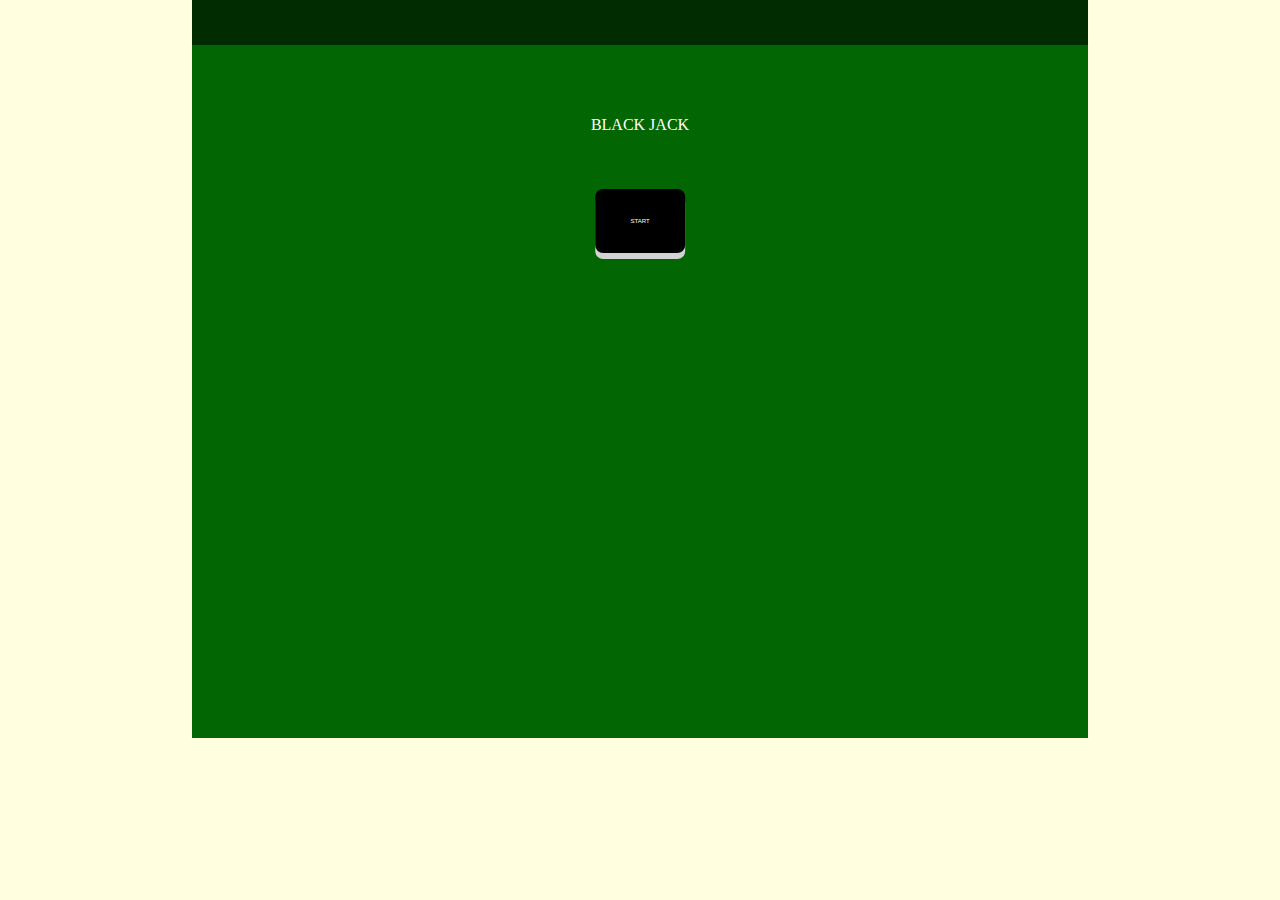
<file: index.html>
<!DOCTYPE html>
<html lang="en">

<head>
    <meta charset="UTF-8">
    <title>Black Jack Start</title>
    <link rel="stylesheet" href="start.css">
    <script src="jquery.js"></script>
    <!-- <script src="test.js"></script> -->
    <script src="start.js"></script>
</head>

<body>
    <!-- home page/restart and sound button -->
    <div class="settingArea">

    </div>
    <main>
        <div class=container4>
            <p>BLACK JACK</p>
            <button id="start">START</button>
        </div>

    </main>


</body>

</html>
</file>
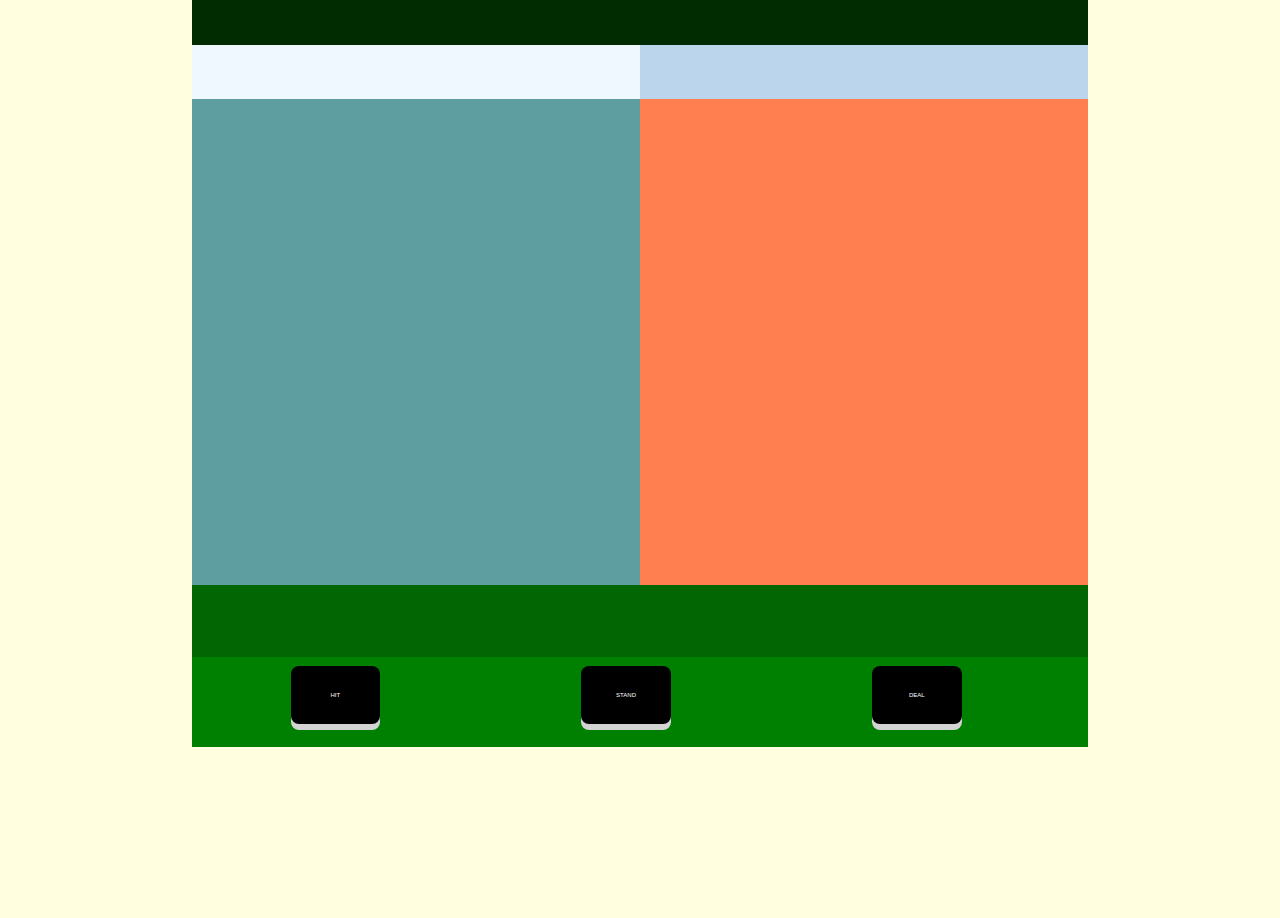
<file: BlackJack.html>
<!DOCTYPE HTML>
<html lang="en">

<head>
    <meta charset="UTF-8">
    <title>Black Jack</title>
    <link rel="stylesheet" href="BlackJack.css">
    <script src="jquery.js"></script>
    <!-- <script src="test.js"></script> -->
    <script src="game.js"></script>
</head>
<!-- Creating the user interface with button. The images of the cards will appear in the box you assign to them
we can add effects to the buttons and the cards movement
design your website as you want -->

<body>
    <main>
        <!-- home page/restart and sound button -->
        <div class="settingArea">

        </div>

        <!-- Card Area -->
        <div id="cardArea" class="row">
            <!-- Player Area -->
            <div id="playerArea" class="column">
                <!-- ScoreBox -->
                <div class="scoreBox textAlignArea" style="background-color: aliceblue; height: 10%;width: 100%;">
                    <p></p>
                </div>
                <!-- there are three cards in a row -->
                <div class="cardBox"></div>
            </div>

            <!-- Dealer Area -->
            <div id="dealerArea" class="column">
                <div class="scoreBox textAlignArea"
                    style="background-color: rgb(186, 213, 236); height: 10%;width: 100%;">
                    <p></p>
                </div>
                <div class="cardBox"></div>

            </div>
        </div>

        <div id="resultArea" class="textAlignArea">
            <p></p>
        </div>

        <!-- Control Area -->
        <!-- Relative position -->
        <!-- using div width 100%/3 put button inside divs -->
        <!-- Stack view like in mobile -->
        <div class="controlArea">
            <button id="hit">HIT</button>
            <button id="stand">STAND</button>
            <button id="deal">DEAL</button>
        </div>

    </main>
</body>

</html>
</file>
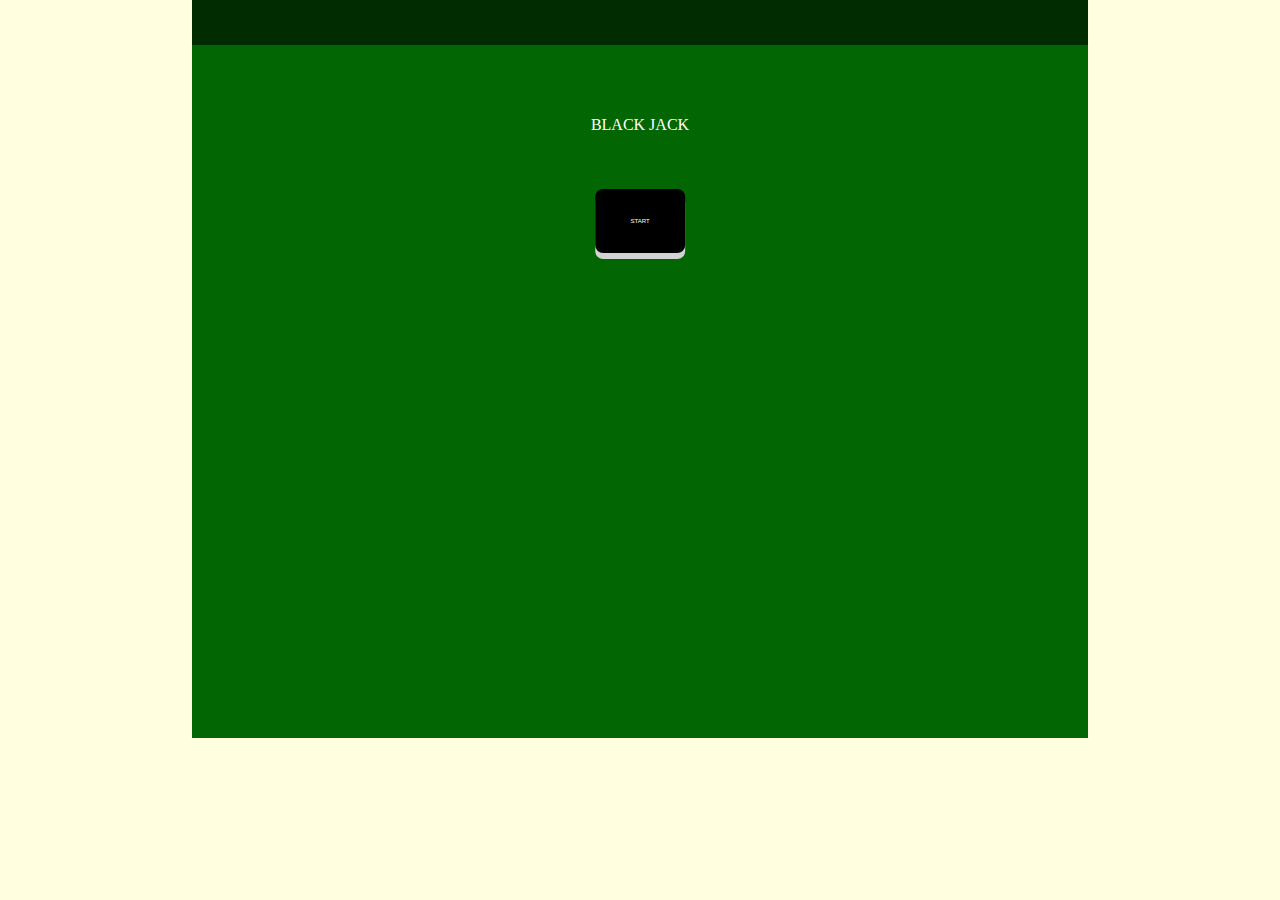
<file: main.html>
<!DOCTYPE html>
<html lang="en">

<head>
    <meta charset="UTF-8">
    <title>Black Jack Start</title>
    <link rel="stylesheet" href="start.css">
    <script src="jquery.js"></script>
    <!-- <script src="test.js"></script> -->
    <script src="start.js"></script>
</head>

<body>
    <!-- home page/restart and sound button -->
    <div class="settingArea">

    </div>
    <main>
        <div class=container4>
            <p>BLACK JACK</p>
            <button id="start">START</button>
        </div>

    </main>


</body>

</html>
</file>
<file: start.css>
/* ---WEBSITE LAYOUT--- */
html{
    height:100%;
}
body {
    width: 70%;
    height:100%;
    margin: auto;
    background-color:lightyellow;
}
/* margin:auto->auto body go to middle */

main{
    padding-bottom: 2%;
    height:75%;
    background-color: rgb(2, 102, 2);
}

div.container4 {
    height: 10em;
    position: relative }
div.container4 p {
    color: white;
    margin: 0;
    position: absolute;
    top: 50%;
    left: 50%;
    margin-right: -50%;
    transform: translate(-50%, -50%) }

    div.container4 button {
        margin: 0;
        position: absolute;
        top: 50%;
        left: 50%;
        margin-right: -50%;
        transform: translate(-50%, 100%);
        font-size: 8%;
            height: 40%;
            width:10%;
            border:none;
            border-radius: 8px;
            cursor:pointer;
            box-shadow: 0 6px lightgray;
            color: white;
            background-color: black;
           
     }


        
        .controlArea button:active{
            background-color: rgb(36, 35, 35);
            box-shadow: 0 2px gray;
            transform: translateY(4px);
        }
/* ---SETTINGS AREA--- */
.settingArea{
    height:5%;
    background-color: rgb(1, 43, 1);
}
</file>
<file: BlackJack.css>
/* ---WEBSITE LAYOUT--- */
html{
    height:100%;
}
body {
    width: 70%;
    height:100%;
    margin: auto;
    background-color:lightyellow;
}
/* margin:auto->auto body go to middle */

main{
    padding-bottom: 2%;
    height:100%;
    /* Why 100% not working */
}

.textAlignArea{
    font-size: 80%;
    display: flex;
    align-items: center;
}

.textAlignArea p{
    margin: auto;
    text-align: center;
    width:50%;
}

#resultArea{
    background-color: rgb(2, 102, 2);
    height:8%;
    color: white;
}

/* ---CONTROL AREA--- */
.controlArea{
    background-color: green;
    padding-bottom: 2%;
    height:8%;
}
/* General Buttons in Control Area */
.controlArea button{
    font-size: 8%;
    height: 80%;
    width:10%;
    border:none;
    border-radius: 8px;
    cursor:pointer;
    box-shadow: 0 6px lightgray;
    color: white;
    background-color: black;
    margin-left:11%;
    margin-right:11%;
    margin-top: 1%;
}

.controlArea button:active{
    background-color: rgb(36, 35, 35);
    box-shadow: 0 2px gray;
    transform: translateY(4px);
}

/* ---CARD AREA--- */
/* Idea: divide this area into two column */
#cardArea{
    height:60%;
    background-color: rgb(2, 102, 2);
}

#playerArea{
    display: block;
}
#dealerArea{
    display: block;
}
.row{
    display: flex;
}

.column{
    /* what is inline-flex and inline-flexbox?? */
    display: inline-flex; 
    flex:50%;
}
.column:nth-child(1){
    background-color: cadetblue;
}
.column:nth-child(2){
    background-color: coral;
}

.cardBox{
    margin:40px;
}

.scoreBox{
    text-align: center;
}

/* ---SETTINGS AREA--- */
.settingArea{
    height:5%;
    background-color: rgb(1, 43, 1);
}
</file>
